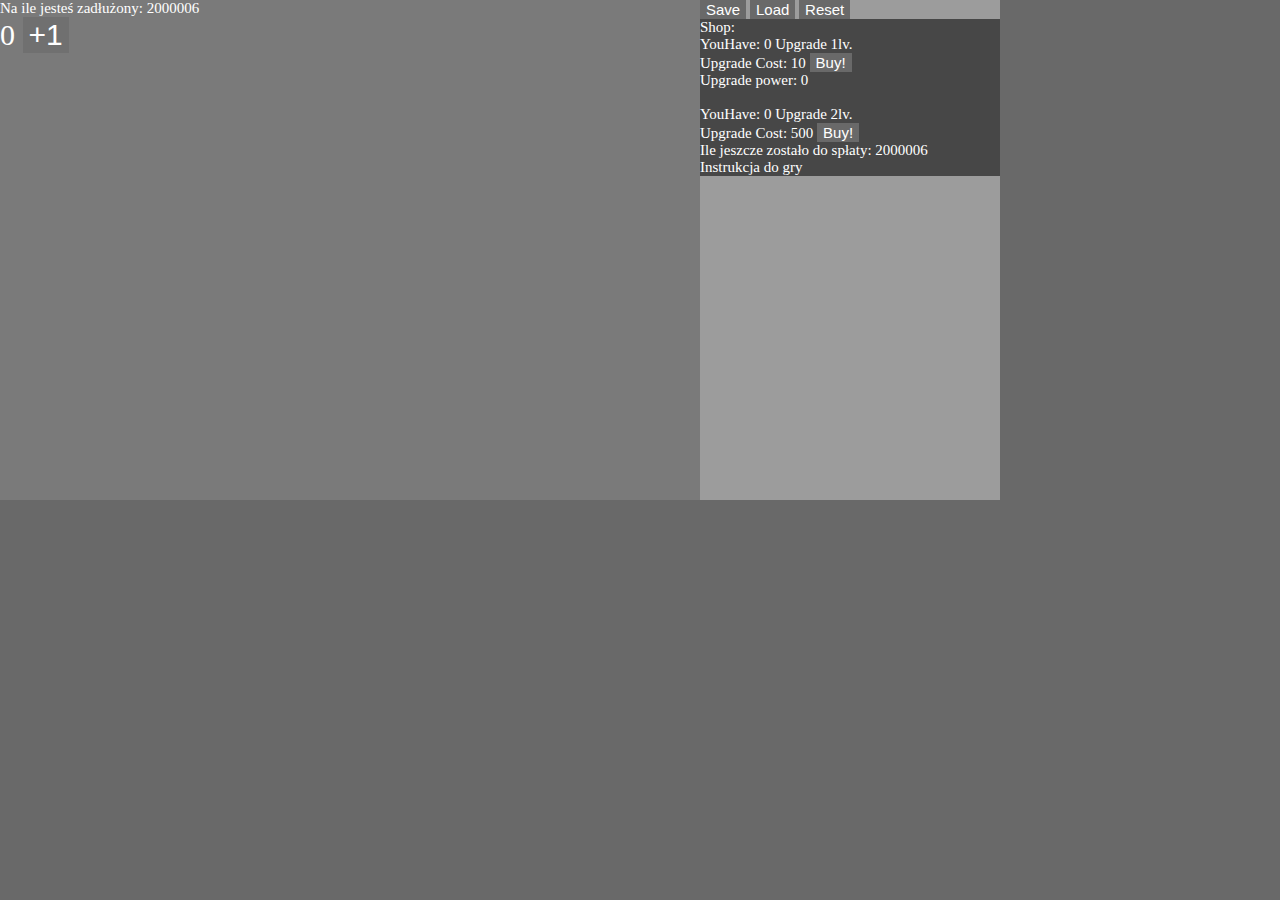
<file: index.html>
<html lang="pl">
<head>
    <meta charset="utf-8" />
    <link rel="stylesheet" href="style.css" type="text/css" />
    <script>
    //Global Var
        var Money = 0;
        var debt = 2000000;
        var CashFlow = 0;
    //ShopVar    
        var ShopCount = 0;
        var ShopCount2 = 0;
        var ShopCost = 10;
        var ShopCost2 = 500;
        var ShopUpgrade= 0;
        var UpgradePower= 0;
    //AddMoney
        function AddM(number){
            Money = Money +number;
            document.getElementById("MoneyCount").innerHTML = Money;
        };
    //TakeMoney
        function TakeM(){
            debt = debt +1;
            
            document.getElementById("MoneyDebt").innerHTML = debt;
        };
            
        function CashFlows(){
            var debt2;
            debt2= debt;
            CashFlow=debt-UpgradePower;
            debt2-=Money;
            document.getElementById("toWin").innerHTML=debt2;
        };
        
    //ShopStuff
        function UpgradeBuy(){
            if (Money >= ShopCost){
                ShopCount = ShopCount +1;
                document.getElementById("ShopCount").innerHTML = ShopCount;
                Money-=ShopCost;
                document.getElementById("MoneyCount").innerHTML = Money;
                ShopCost = ShopCost+1;
                document.getElementById("ShopCost").innerHTML = ShopCost;
                UpgradePower = UpgradePower +1;
                document.getElementById("UpgradePower").innerHTML = UpgradePower;
            };
        };
        
       function UpgradeBuy2(){
            if (Money >= ShopCost2){
                ShopCount2 = ShopCount2+1;
                document.getElementById("ShopCount2").innerHTML = ShopCount2;
                Money -= ShopCost2;
                document.getElementById("MoneyCount").innerHTML = Money;
                ShopCost2 = ShopCost2 + 50;
                document.getElementById("ShopCost2").innerHTML = ShopCost2;
                UpgradePower = UpgradePower+10;
                document.getElementById("UpgradePower").innerHTML = UpgradePower;
            };
        }; 
        
        
        window.setInterval(function(){
          AddM(UpgradePower);
      }, 1000);
        
        window.setInterval(function(){
          TakeM(debt);
      }, 100);
        window.setInterval(function(){
            CashFlows(Money);
        }, 100);
            window.setInterval(function(){
          CashFlows(debt2);
      }, 1000);
        window.setInterval(function(){
            CashFlows(CashFlow);
        }, 100);
    /* function ShopUpgrade(){
            ShopUpgrade = ShopCount;
            if (ShopUpgrade >= 1){
                Money = Money +2;
                document.getElementById("MoneyCount").innerHTML = Money;
            }
        }; */         
    </script>
    
    
</head>    
<body>
    <div class="container" onload="TakeM()">
        
        <div class="left">
            Na ile jesteś zadłużony: <span id="MoneyDebt"> 2000000 </span> <br />
            <span id="MoneyCount"> 0 </span>
            <button onclick="AddM(1)" class="Butt" type="button" style="font-size:30px;     background-color: #707070;
"> +1 </button>
            <br />
            
        </div>
        
        <div class="right">
            
            <button onclick="save()" class="Butt" type="button"> Save </button>
            <button onclick="Load()" class="Butt" type="button"> Load </button>
            <button onclick="Reset()" class="Butt" type="button"> Reset </button>
            
            <div class="shop">
                Shop: <br />
                YouHave: <span id="ShopCount"> 0 </span> Upgrade 1lv. <br />
                Upgrade Cost: <span id="ShopCost"> 10 </span> <button onclick="UpgradeBuy()" class="Butt" type="button"> Buy! </button> <br />
                Upgrade power: <span id="UpgradePower"> 0 </span>
                <br />
                <br />
                
              YouHave: <span id="ShopCount2"> 0 </span> Upgrade 2lv. <br />
                Upgrade Cost: <span id="ShopCost2"> 500 </span>
                <button onclick="UpgradeBuy2()" class="Butt" type="button"> Buy! </button>  <br />
                Ile jeszcze zostało do spłaty: <span id="toWin"> 0 </span>
                <br />
                
                <a href="instrukcja.html"> Instrukcja do gry </a>
            </div>
        </div>
    </div>
</body>
</html>
</file>
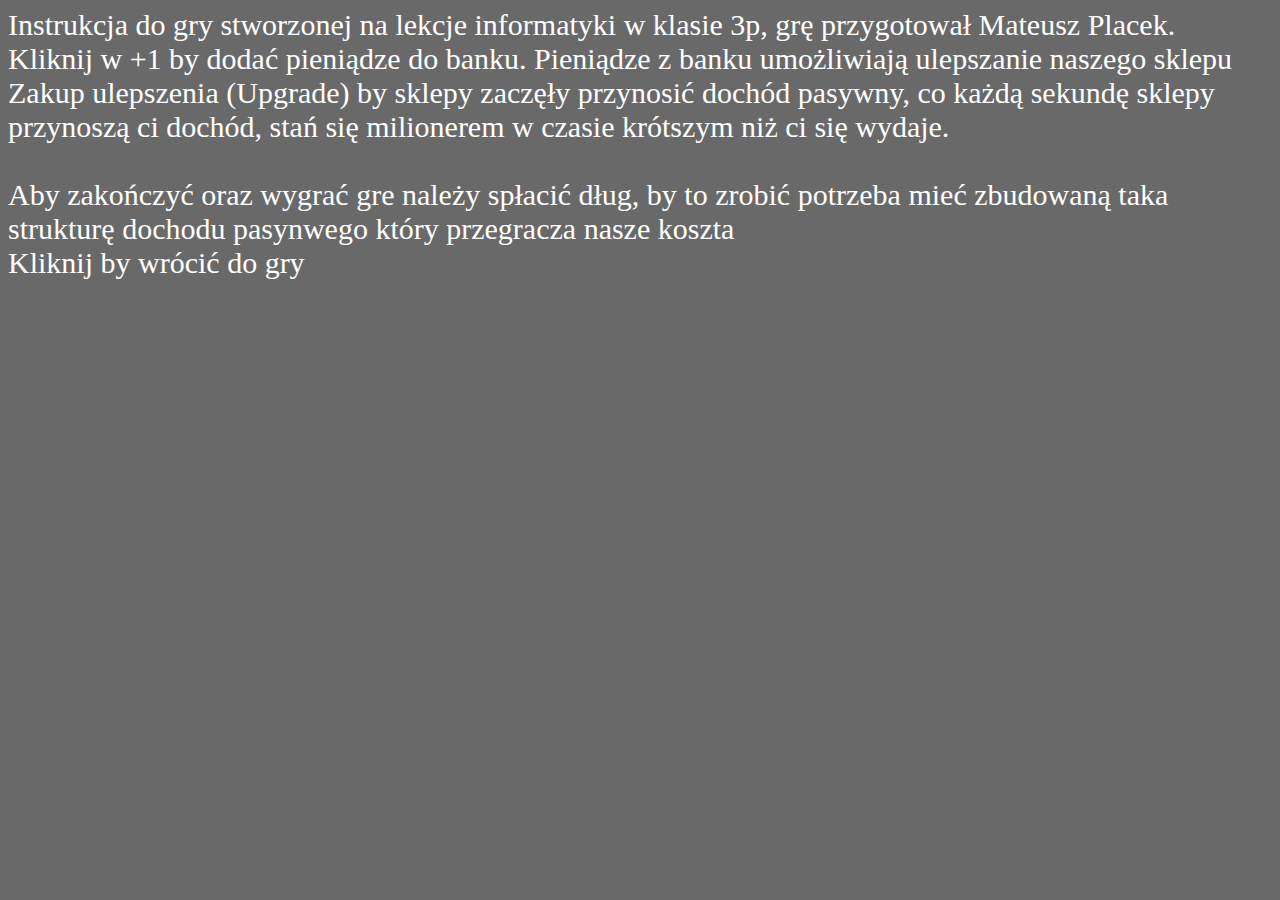
<file: instrukcja.html>
<html>

<head>
    <style>
        body{
            background-color: #696969;
            color: white;
            font-size: 30px;
        }
        a{
            text-decoration: none;
            color: white;
        }
        a:hover{
            text-decoration: none;
            color:blue;
        }
    </style>
</head>

<body>
Instrukcja do gry stworzonej na lekcje informatyki w klasie 3p, grę przygotował Mateusz Placek.
<br />
Kliknij w +1  by dodać pieniądze do banku. Pieniądze z banku umożliwiają ulepszanie naszego sklepu
Zakup ulepszenia (Upgrade) by sklepy zaczęły przynosić dochód pasywny, co każdą sekundę sklepy przynoszą ci dochód, stań się milionerem w czasie krótszym niż ci się wydaje. 
<br />
<br />
    Aby zakończyć oraz wygrać gre należy spłacić dług, by to zrobić potrzeba mieć zbudowaną taka strukturę dochodu pasynwego który przegracza nasze koszta
<br />
<a href="index.html"> Kliknij by wrócić do gry </a>
    </body>

</html>
</file>
<file: style.css>
body{
background-color:#696969;
margin:0;
padding:0;
font-size: 15px;
color:white;
}
a{
    text-decoration: none;
    color: white;
}
a:hover{
    text-decoration: none;
    color:lightgray;
}
.container{
    min-width:1000px;
    background-color:black;
    float:left;
    height:500px;
}
.left{
    float:left;
    width:700px;
    height: 100%;
    background-color: #7a7a7a;
}
.right{
    background-color: #9c9c9c;
    float:left;
    width:300px;
    height: 100%;
}
.shop{
    background-color:#474747;
}
 button.Butt {
    background-color:#696969;
    border: none;
    color: white;
    text-align: center;
    text-decoration: none;
    display: inline-block;
    font-size: 15px;
}
span#MoneyCount{
    font-size: 30px;
}
</file>
